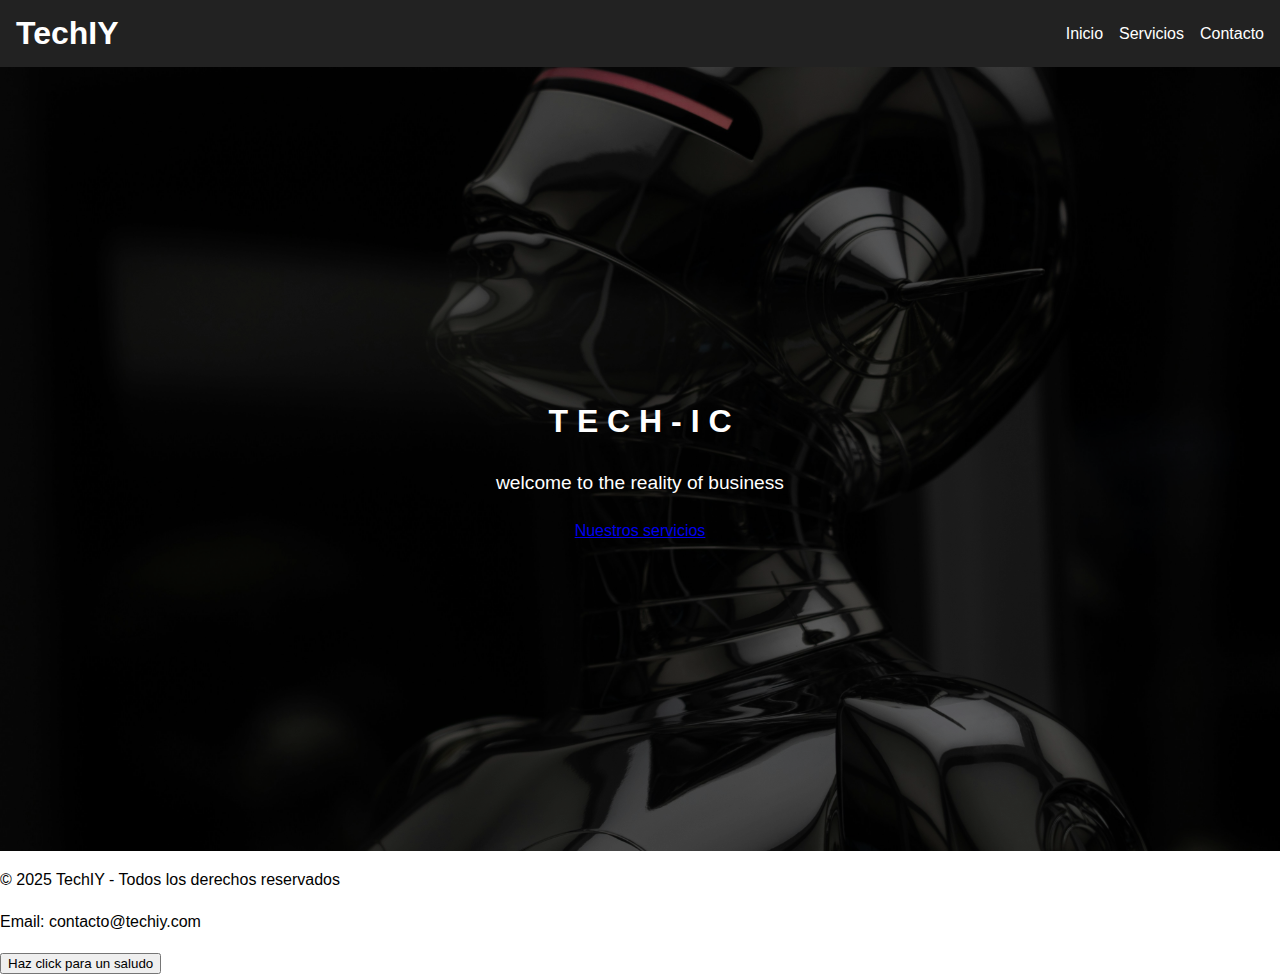
<file: portafolio/index.html>
<!DOCTYPE html>
<html lang="español">
    <!--incio de mi documento y el head. en el head va el titulode pagina, es decir como aparezco en GOOGLE y ademas los metadatos que hace funcional la pagina web-->
<head>
    <meta charset="UTF-8">
    <meta name="viewport" content="width=device-width, initial-scale=1.0">

<title>solucines de negocios internacionales ian</title>

<link rel="stylesheet" href="CSS/style.css">

</head>

<!--inicia el cuerpo del docuemto -->

<body>

    <!-- NAV -->
  <nav>
    <h1>TechIY</h1>
    <ul>
      <li><a href="#inicio">Inicio</a></li>
      <li><a href="#servicios">Servicios</a></li>
      <li><a href="#contacto">Contacto</a></li>
    </ul>
  </nav>
<!-- HEADER Y EL HERO SECTION -->
 <header id="inicio" class="hero">
 <div class="hero-content">

<h1>T E C H - I C </h1>
<p>welcome to the reality of business</p>

<a href="servicios" class="btn">Nuestros servicios</a>

</div>
</header>

<!--FIN HEADER Y HERO SECTION-->

<!-- SECCION DE SERVICIOS -->

 <!-- FOOTER -->
  <footer id="contacto">
    <p>© 2025 TechIY - Todos los derechos reservados</p>
    <p>Email: contacto@techiy.com</p>
    <!-- Botón de ejemplo para JS -->
    <button id="btnSaludo">Haz click para un saludo</button>
  </footer>
  
</body>
</html>
</file>
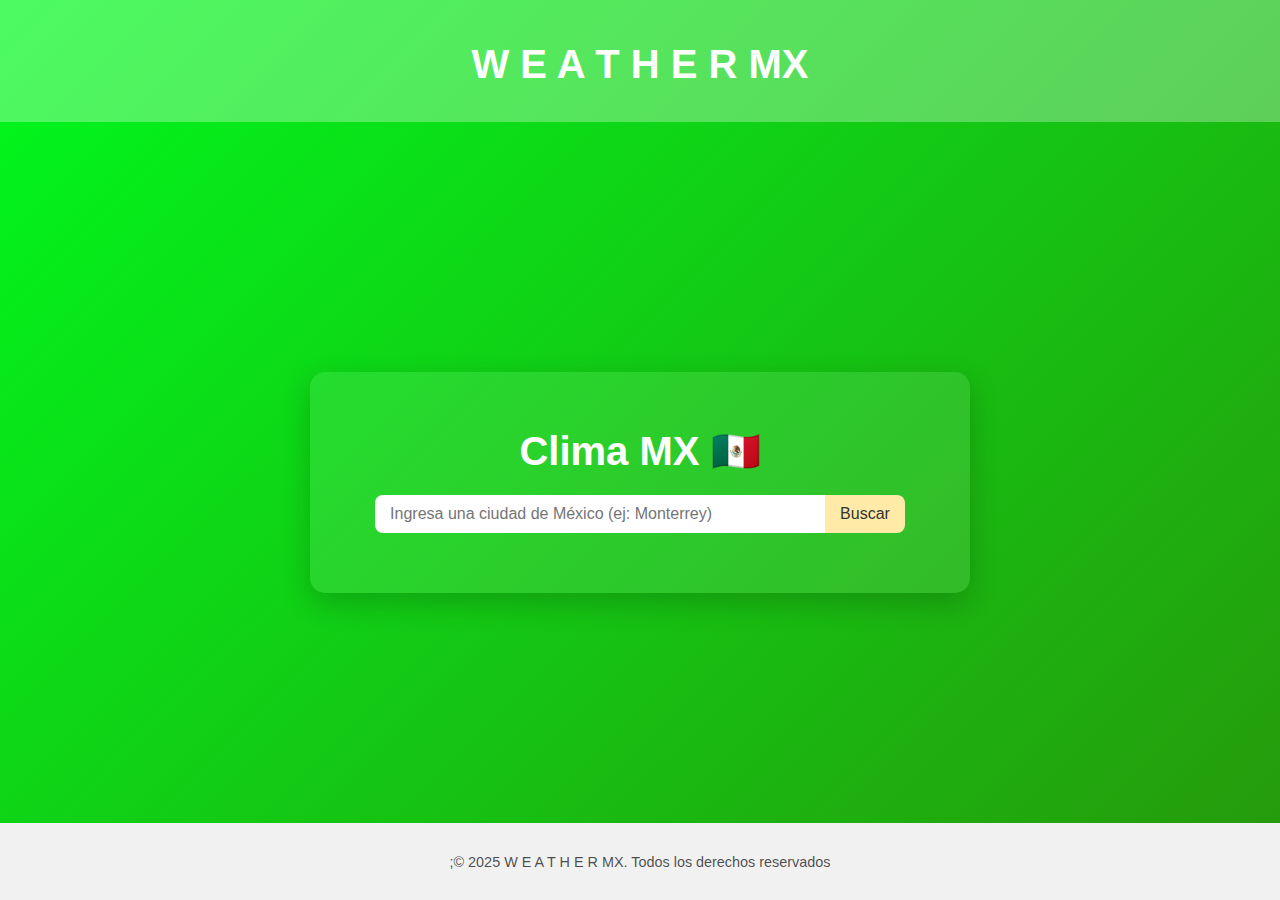
<file: weather.html>
<!DOCTYPE html>
<html lang="es">
<head>
<meta charset="UTF-8">
<meta name="viewport" content="width-device-with, initial-scale-1.0">
<title> W E A T H E R MX</title>
<link rel="stylesheet" href="weather.css">
</head>
<body>
    <header class="heather"> 
        <div class="logo">
        <h1 style="text-align:center;">W E A T H E R MX </h1>
    </div>
    </header>

    <main class="main-content">

    <div class="weather-app">
        <h1>Clima MX 🇲🇽</h1>
        
        <div class="search-box">
            <input type="text" id="city-input" placeholder="Ingresa una ciudad de México (ej: Monterrey)">
            <button id="search-button">Buscar</button>
        </div>

        <div id="weather-data" style="display: none;">
            <div id="current-weather" class="current-weather">
                </div>

            <div id="forecast" class="forecast">
                <h2>Pronóstico para los próximos días</h2>
                </div>
        </div>

        <p id="error-message" class="error-message"></p>
    </div>

    </main>

    <!--inicia el footer-->
    <footer class="footer">
    <p>;&copy; 2025 W E A T H E R MX. Todos los derechos reservados</p>
</footer>
<script src="weather.js"></script>




</body>
</html>
</file>
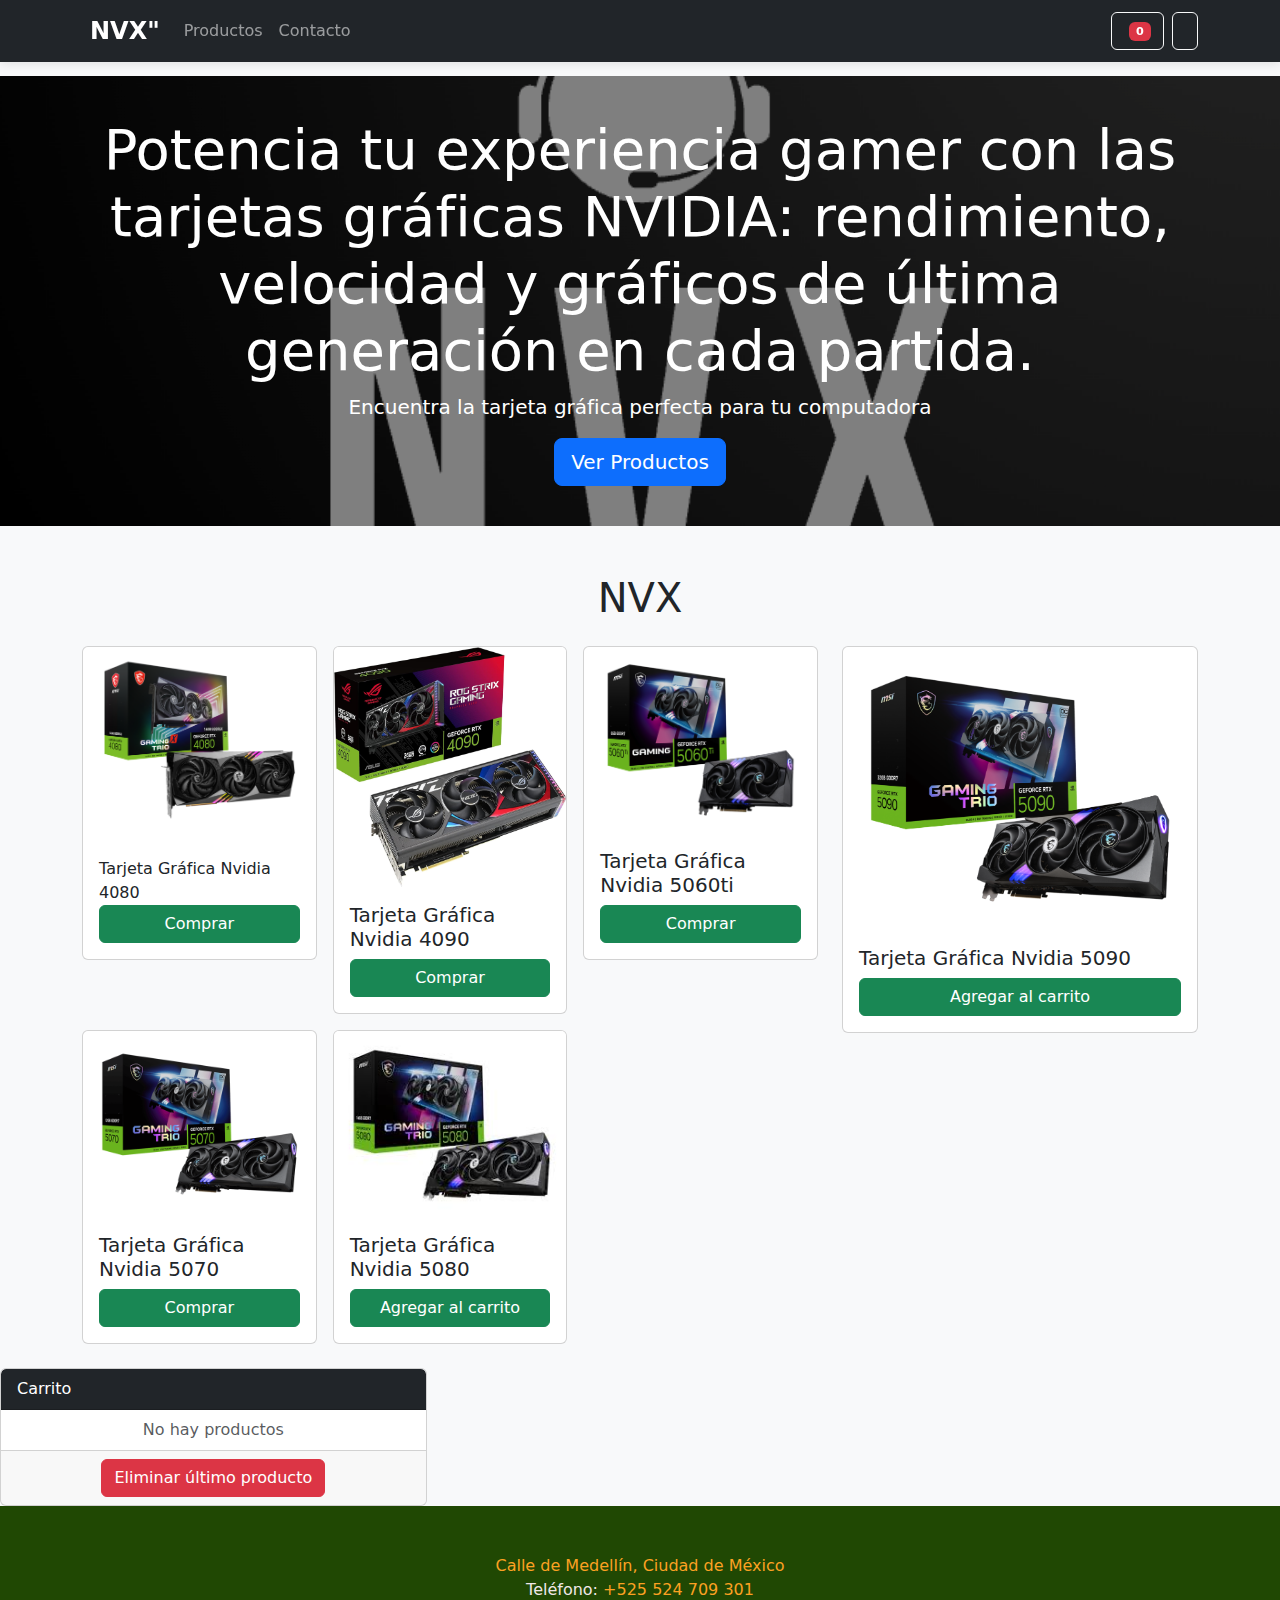
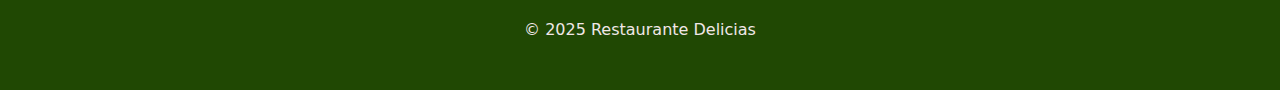
<file: carritodecompras/carrito.html>
<!DOCTYPE html>
<html lang="es">
<head>
  <meta charset="UTF-8">
  <meta name="viewport" content="width=device-width, initial-scale=1.0">
  <title>Carrito de Compras Tarjetas Gráficas</title>
  <link href="https://cdn.jsdelivr.net/npm/bootstrap@5.3.2/dist/css/bootstrap.min.css" rel="stylesheet">
  <link rel="stylesheet" href="CSS/style.css">

</head>

<body class="bg-light">
 
    <!-- Barra de Navegación -->
<nav class="navbar navbar-expand-lg navbar-dark bg-dark fixed-top">
  <div class="container">
    <a class="navbar-brand" href="#">
      <i class="fas fa-spa me-2"></i>NVX"
    </a>
    
    <button class="navbar-toggler" type="button" data-bs-toggle="collapse" data-bs-target="#navbarNav">
      <span class="navbar-toggler-icon"></span>
    </button>
    
    <div class="collapse navbar-collapse" id="navbarNav">
      <ul class="navbar-nav me-auto">
        <li class="nav-item">
          <a class="nav-link" href="#productos">Productos</a>
        </li>
        <li class="nav-item">
          <a class="nav-link" href="#contacto">Contacto</a>
        </li>
      </ul>

      <!-- Botones del carrito y menú -->
      <div class="d-flex">
        <button class="btn btn-outline-light me-2" data-bs-toggle="offcanvas" data-bs-target="#offcanvasCarrito">
          <i class="fas fa-shopping-cart"></i>
          <span class="badge bg-danger" id="contador-carrito">0</span>
        </button>
        
        <button class="btn btn-outline-light" data-bs-toggle="offcanvas" data-bs-target="#offcanvasMenu">
          <i class="fas fa-bars"></i>
        </button>
      </div>
    </div>
  </div>
</nav>

<!-- HERO -->
<section class="hero text-white text-center d-flex align-items-center justify-content-center mb-4">
  <div class="container">
    <h1 class="display-4">Potencia tu experiencia gamer con las tarjetas gráficas NVIDIA: rendimiento, velocidad y gráficos de última generación en cada partida.
</h1>
    <p class="lead">Encuentra la tarjeta gráfica perfecta para tu computadora</p>
    <a href="#productos" class="btn btn-primary btn-lg">Ver Productos</a>
  </div>
</section>

<!-- CONTENEDOR DE PRODUCTOS -->
  <div class="container py-4" id="productos">
    <h1 class="text-center mb-4">NVX</h1>
 
    <div class="row">
      <!-- Productos -->
      <div class="col-md-8">
        <div class="row g-3">
          <!-- Card Producto 1 -->
          <div class="col-md-4">
            <div class="card">
              <img src="IMG/4080.jpg" class="card-img-top" alt="Producto 1">
              <div class="card-body">
                <h5 class="card-title"></h5>Tarjeta Gráfica Nvidia 4080</h5>
                <button class="btn btn-success w-100" onclick="agregarProducto('Tarjeta Gráfica Nvidia 4080')">Comprar</button>
              </div>
            </div>
          </div>
          <!-- Card Producto 2 -->
          <div class="col-md-4">
            <div class="card">
              <img src="IMG/4090ti.jpg" class="card-img-top" alt="Producto 2" width="210" height="240">
              <div class="card-body">
                <h5 class="card-title">Tarjeta Gráfica Nvidia 4090</h5>
                <button class="btn btn-success w-100" onclick="agregarProducto('Tarjeta Gráfica Nvidia 4090')">Comprar</button>
              </div>
            </div>
          </div>
          <!-- Card Producto 3 -->
          <div class="col-md-4">
            <div class="card">
              <img src="IMG/5060ti.jpg" class="card-img-top" alt="Producto 3">
              <div class="card-body">
                <h5 class="card-title">Tarjeta Gráfica Nvidia 5060ti</h5>
                <button class="btn btn-success w-100" onclick="agregarProducto('Tarjeta Gráfica Nvidia 5060ti')">Comprar</button>
              </div>
            </div>
          </div>
          <!-- Card Producto 4 -->
          <div class="col-md-4">
            <div class="card">
              <img src="IMG/5070.jpg" class="card-img-top" alt="Producto 4">
              <div class="card-body">
                <h5 class="card-title">Tarjeta Gráfica Nvidia 5070</h5>
                <button class="btn btn-success w-100" onclick="agregarProducto('Tarjeta Gráfica Nvidia 5070')">Comprar</button>
              </div>
            </div>
          </div>
          <!-- Card Producto 5 -->
          <div class="col-md-4">
            <div class="card">
              <img src="IMG/5080.jpg" class="card-img-top" alt="Producto 5">
              <div class="card-body">
                <h5 class="card-title">Tarjeta Gráfica Nvidia 5080</h5>
                <button class="btn btn-success w-100" onclick="agregarProducto('Tarjeta Gráfica Nvidia 5080')">Agregar al carrito</button>
              </div>
            </div>
          </div>
        </div>
      </div>
 
      <!-- Card Producto 6 -->
          <div class="col-md-4">
            <div class="card">
              <img src="IMG/5090.jpg" class="card-img-top" alt="Producto 6">
              <div class="card-body">
                <h5 class="card-title">Tarjeta Gráfica Nvidia 5090</h5>
                <button class="btn btn-success w-100" onclick="agregarProducto('Tarjeta Gráfica Nvidia 5090')">Agregar al carrito</button>
              </div>
            </div>
          </div>
        </div>
      </div>

       <!-- Carrito -->
      <div class="col-md-4">
        <div class="card" id="carritocard">
          <div class="card-header bg-dark text-white">Carrito</div>
          <ul class="list-group list-group-flush" id="lista-carrito">
            <li class="list-group-item text-muted text-center">No hay productos</li>
          </ul>
          <div class="card-footer text-center">
            <button class="btn btn-danger" onclick="eliminarProducto()">Eliminar último producto</button>
          </div>
        </div>
      </div>
    </div>
  </div>
 
  <!-- OFFCANVAS MENÚ -->
  <div class="offcanvas offcanvas-start" tabindex="-1" id="offcanvasMenu" aria-labelledby="offcanvasMenuLabel">
    <div class="offcanvas-header">
      <h5 class="offcanvas-title" id="offcanvasMenuLabel">Menú</h5>
      <button type="button" class="btn-close text-reset" data-bs-dismiss="offcanvas" aria-label="Cerrar"></button>
    </div>
    <div class="offcanvas-body">
      <ul class="list-unstyled">
        <li><a href="#" class="nav-link">Inicio</a></li>
        <li><a href="#" class="nav-link">Productos</a></li>
        <li><a href="#" class="nav-link">Contacto</a></li>
      </ul>
    </div>
  </div>
 
  <!-- OFFCANVAS CARRITO -->
  <div class="offcanvas offcanvas-end" tabindex="-1" id="offcanvasCarrito" aria-labelledby="offcanvasCarritoLabel">
    <div class="offcanvas-header">
      <h5 class="offcanvas-title" id="offcanvasCarritoLabel">Tu Carrito</h5>
      <button type="button" class="btn-close text-reset" data-bs-dismiss="offcanvas" aria-label="Cerrar"></button>
    </div>
    <div class="offcanvas-body">
      <ul class="list-group" id="lista-carrito-offcanvas">
        <li class="list-group-item text-muted text-center">No hay productos</li>
      </ul>
      <div class="mt-3 text-center">
        <button class="btn btn-danger" onclick="eliminarProducto()">Eliminar último producto</button>
      </div>
    </div>
  </div>
 
<footer id="contacto" class="footer">
       <div class="footer-content">
        <!--
          <footer>: Pie de página con información de contacto, copyright, etc.
          - Puede usarse también al final de <article> o <section>.
        -->
        <address>
            <!--
              <address>: Información de contacto (física, email, teléfono).
              - Los navegadores/SEO lo asocian a datos de ubicación.
            -->
 
<a href="https://maps.app.goo.gl/dNE5pY73eexW3Dqc8" 
target="_blank" rel="noreference noopener">Calle de Medellín, Ciudad de México </a>
 
            <br>
            Teléfono: <a href="tel:+525524709301">+525 524 709 301</a>
            <!-- 
              href="tel:+123456789": Enlace para llamar desde móviles.
            -->
        </address>
        <!-- Copyright -->
        <p class="copyright">&copy; 2025 Restaurante Delicias</p>
        
        <!-- Redes sociales -->
        <div class="social">
            <a href="#" aria-label="Facebook">
                <i class="fab fa-facebook"></i>
            </a>
            <a href="#" aria-label="Instagram">
                <i class="fab fa-instagram"></i>
            </a>
            <a href="https://www.linkedin.com/in/yuritsa-paez-a85920121/" aria-label="LinkedIn">
                <i class="fab fa-linkedin"></i>
            </a>
            
        </div>
 
      </div>
    </footer>
 
 
 
<!--Aquí poner la referencia del script del JS-->
  <script src="JS/script.js"></script>
 
 
</body>
</html>
</file>
<file: portafolio/CSS/style.css>
body {
  font-family: Arial, sans-serif;
  margin: 0;
  padding: 0;
  line-height: 1.6;
}

nav {
  background: #222;
  color: #fff;
  display: flex;
  justify-content: space-between;
  align-items: center;
  padding: 0.5em 1em;
}

nav h1 {
  margin: 0;
}

nav ul {
  list-style: none;
  display: flex;
  gap: 1em;
  margin: 0;
  padding: 0;
}

nav a {
  color: #fff;
  text-decoration: none;
}

header {
  background: #f4f4f4;
  padding: 2em;
  text-align: center;
}

.hero {
  height: 80vh;
  background: url('../IMG/imghero.jpg') no-repeat center center/cover;
  display: flex;
  justify-content: center;
  align-items: center;
  text-align: center;
  position: relative;
  color: #fff;
}

.hero::before {
  content: "";
  position: absolute;
  top: 0; left: 0;
  width: 100%; height: 100%;
  background: rgba(0,0,0,0.4);
  z-index: 1;
}

.hero-content {
  position: relative;
  z-index: 2;
}

.hero-content h2 {
  font-size: 3rem;
  margin-bottom: 0.5em;
}

.hero-content p {
  font-size: 1.2rem;
  margin-bottom: 1em;
}

.btn-hero {
  display: inline-block;
  background-color: #00d4ff;
  color: #000;
  padding: 0.8em 1.5em;
  font-size: 1.1rem;
  border-radius: 8px;
  text-decoration: none;
  transition: background-color 0.3s ease, transform 0.2s ease;
}

.btn-hero:hover {
  background-color: #00aacc;
  transform: scale(1.05);
}
</file>
<file: weather.css>
/* Layout básico: full height con footer al fondo */
html, body {
    height: 100%;
    margin: 0;
}

body {
    font-family: 'Arial', sans-serif;
    margin: 0;
    padding: 0;
    background: linear-gradient(135deg, #00f91d, #27980b); /* Degradado azul */
    color: #fff;
    display: flex;
    flex-direction: column;
    min-height: 100vh;
}

.main-content {
    flex: 1 0 auto;
    padding: 2rem 1rem;
    display: flex;            /* centra la card dentro del main */
    align-items: center;      /* centrado vertical */
    justify-content: center;  /* centrado horizontal */
}

header {
    background-color: rgba(255, 255, 255, 0.3);
    padding: 15px 0;
    text-align: center;
    margin-bottom: 20px;
}

/* Opcional: estilo simple para header/footer */
.header {
    background: #55ff00;
    color: #fff;
    padding: 1rem 0;
}
.footer {
    background: #f1f1f1;
    padding: 1rem 0;
    text-align: center;
}

.weather-app {
    background-color: rgba(255, 255, 255, 0.1); /* Fondo semitransparente */
    padding: 30px;
    border-radius: 15px;
    box-shadow: 0 10px 30px rgba(0, 0, 0, 0.2);
    width: 90%;
    max-width: 600px;
    text-align: center;
}

h1 {
    margin-bottom: 20px;
    font-size: 2.5em;
}

.search-box {
    display: flex;
    justify-content: center;
    margin-bottom: 30px;
}

#city-input {
    padding: 10px 15px;
    border: none;
    border-radius: 8px 0 0 8px;
    font-size: 1em;
    width: 70%;
    color: #333;
}

#search-button {
    padding: 10px 15px;
    background-color: #ffeaa7; /* Amarillo suave */
    color: #333;
    border: none;
    border-radius: 0 8px 8px 0;
    cursor: pointer;
    font-size: 1em;
    transition: background-color 0.3s;
}

#search-button:hover {
    background-color: #fed330;
}

/* Estilos para la sección de clima actual */
.current-weather {
    padding: 20px;
    background-color: rgba(255, 255, 255, 0.2);
    border-radius: 10px;
    margin-bottom: 20px;
}

.city-name {
    font-size: 2em;
    margin: 0;
}

.temperature {
    font-size: 4em;
    font-weight: bold;
    margin: 10px 0;
}

.description, .details p {
    font-size: 1.2em;
    margin: 5px 0;
}

/* Estilos para el pronóstico extendido */
.forecast {
    padding: 20px 0;
    text-align: left;
}

.forecast h2 {
    text-align: center;
    margin-bottom: 15px;
    border-bottom: 1px solid rgba(255, 255, 255, 0.5);
    padding-bottom: 10px;
}

.day-card {
    background-color: rgba(255, 255, 255, 0.1);
    padding: 15px;
    border-radius: 8px;
    margin-bottom: 10px;
    display: flex;
    justify-content: space-between;
    align-items: center;
}

.day-card strong {
    flex: 1;
}

.day-card span {
    flex: 2;
    text-align: right;
}

.error-message {
    color: #ff7675;
    font-weight: bold;
    margin-top: 15px;
    font-size: 1.1em;
}

/* Iconos de clima (se puede usar Font Awesome o una imagen real) */
.weather-icon {
    width: 50px;
    height: 50px;
    vertical-align: middle;
}

footer {
    text-align: center;
    padding: 15px 0;
    font-size: 0.9em;
    color: rgba(0, 0, 0, 0.7);
}
</file>
<file: carritodecompras/CSS/style.css>
/* Animaciones de agregado/eliminado */
.agregado {
  background-color: #d4edda !important; /* Verde claro */
  color: #155724 !important;
  animation: fade 1s ease-in-out;
}

.eliminado {
  background-color: #f8d7da !important; /* Rojo claro */
  color: #721c24 !important;
  animation: fade 1s ease-in-out;
}

@keyframes fade {
  from { opacity: 0.3; }
  to { opacity: 1; }
}

/* Estilos para la barra de navegación */
.navbar {
  box-shadow: 0 2px 10px rgba(0,0,0,0.1);
}

.navbar-brand {
  font-weight: bold;
  font-size: 1.5rem;
}

/* Compensación para el contenido debido a la navbar fija */
body {
  padding-top: 76px;
}

/* Estilos para el badge del carrito */
.badge {
  font-size: 0.7rem;
  margin-left: 5px;
}

/* Estilos para los botones de la navbar */
.btn-outline-light:hover {
  background-color: rgba(255,255,255,0.1);
}


/* HERO con imagen de fondo */
.hero {
  position: relative;
  height: 50vh; /* ajusta altura del hero */
  background-image: url(../IMG/logonegro.jpg); /* tu imagen de hero */
  background-size: cover; /* hace que la imagen cubra todo el contenedor */
  background-position: center center; /* centra la imagen */
  background-repeat: no-repeat; /* evita repetición */
  display: flex;
  align-items: center;
  justify-content: center;
  color: white;
}

.hero::before {
  content: '';
  position: absolute;
  top: 0; left: 0;
  width: 100%;
  height: 100%;
  background-color: rgba(0, 0, 0, 0.5); /* overlay oscuro */
}

.hero .container {
  position: relative;
  z-index: 2; /* asegura que el texto esté por encima del overlay */
}


/* Scroll suave */
html {
  scroll-behavior: smooth;
}

/* Compensación si hay navbar fijo */
#productos {
  scroll-margin-top: 70px;
}

/* FOOTER */
.footer {
    background: #204803;
    color: rgb(240, 231, 231);
    text-align: center;
    padding: 2rem;
}

.footer address {
    font-style: normal;
    margin-top: 1rem;
}

.footer a {
    color: #fba122;
    text-decoration: none;
}

.card#carritocard {
    max-height: 400px; /* Altura máxima del carrito */
    overflow-y: auto; /* Habilita el scroll vertical */
}
</file>
